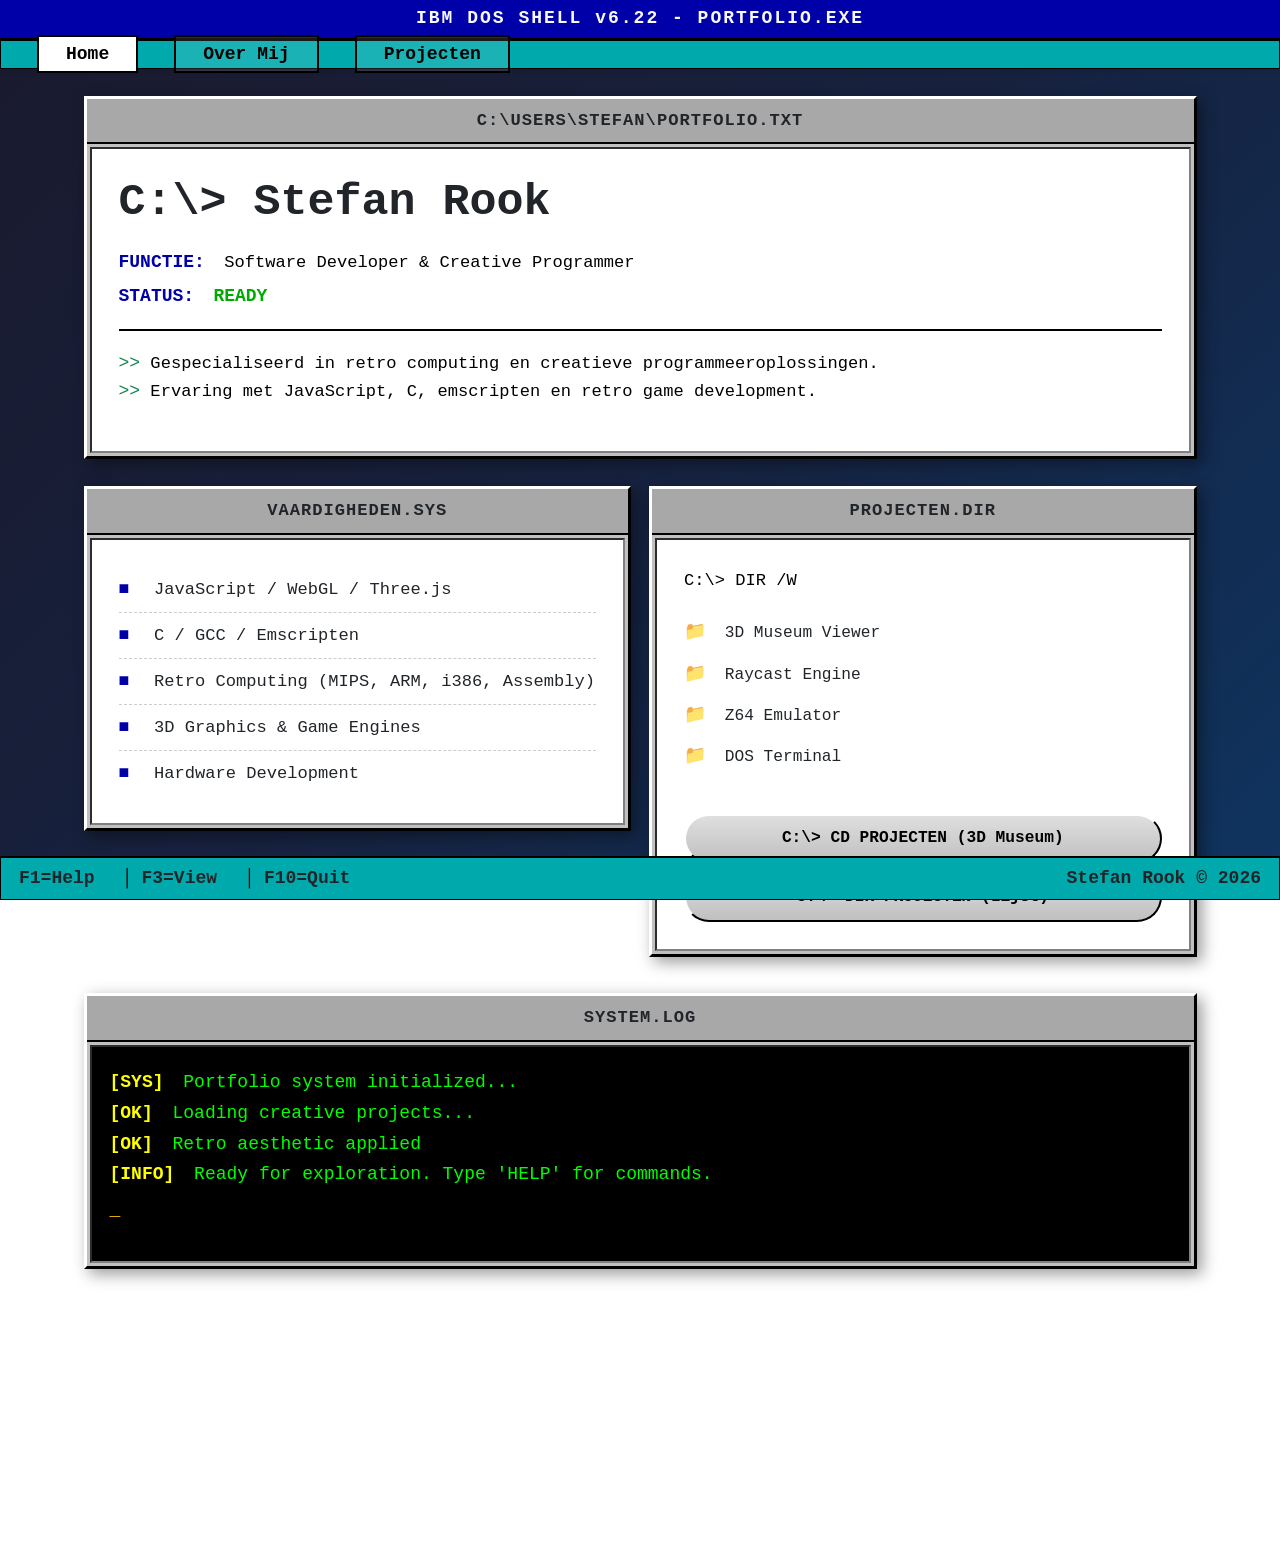
<file: index.html>
<!DOCTYPE html>
<html lang="en">
<head>
    <meta charset="UTF-8">
    <meta name="viewport" content="width=device-width, initial-scale=1.0">
    <title>Stefan Rook - Portfolio</title>
    <link rel="stylesheet" href="lib/bootstrap/css/bootstrap.min.css">
    <link rel="stylesheet" href="css/main.css">
</head>
<body>
    <div class="bg-blue text-center text-light terminal-header">IBM DOS SHELL v6.22 - PORTFOLIO.EXE</div>
    <header class="bg-cyan sticky-top shadow-sm">
        <ul id="file-bar" class="nav nav-pills p-0">
            <li class="nav-item"><a href="index.html" class="btn_classic active" aria-current="page">Home</a></li>
            <li class="nav-item"><a href="pages/over.html" class="btn_classic">Over Mij</a></li>
            <li class="nav-item"><a href="pages/projecten.html?interface='simpel'" class="btn_classic">Projecten</a></li>
        </ul>
    </header>

    <div class="container mt-4">
        <div class="row">
            <div class="col-12">
                <div class="window-frame mb-4">
                    <div class="bg-grey text-center window-title">C:\USERS\STEFAN\PORTFOLIO.TXT</div>
                    <div class="window-content">
                        <h1 class="text-dark fw-bold mb-3">C:\&gt; Stefan Rook</h1>
                        <p class="terminal-text mb-1"><span class="prompt">FUNCTIE:</span> Software Developer & Creative Programmer</p>
                        <p class="terminal-text mb-3"><span class="prompt">STATUS:</span> <span class="status-ready">READY</span></p>
                        <div class="divider"></div>
                        <p class="terminal-text mt-3">
                            <span class="text-success">&gt;&gt;</span> Gespecialiseerd in retro computing en creatieve programmeeroplossingen.<br>
                            <span class="text-success">&gt;&gt;</span> Ervaring met JavaScript, C, emscripten en retro game development.<br>
                        </p>
                    </div>
                </div>
            </div>
        </div>

        <div class="row g-3">
            <div class="col-md-6">
                <div class="window-frame">
                    <div class="bg-grey text-center window-title">VAARDIGHEDEN.SYS</div>
                    <div class="window-content">
                        <ul class="skill-list">
                            <li><span class="skill-bullet">■</span> JavaScript / WebGL / Three.js</li>
                            <li><span class="skill-bullet">■</span> C / GCC / Emscripten</li>
                            <li><span class="skill-bullet">■</span> Retro Computing (MIPS, ARM, i386, Assembly)</li>
                            <li><span class="skill-bullet">■</span> 3D Graphics & Game Engines</li>
                            <li><span class="skill-bullet">■</span> Hardware Development</li>
                        </ul>
                    </div>
                </div>
            </div>

            <div class="col-md-6">
                <div class="window-frame">
                    <div class="bg-grey text-center window-title">PROJECTEN.DIR</div>
                    <div class="window-content">
                        <p class="terminal-text mb-3">C:\&gt; DIR /W</p>
                        <div class="directory-list">
                            <div class="dir-item"><a class="folder-icon" href="pages/projecten.html">📁</a> 3D Museum Viewer</div>
                            <div class="dir-item"><a class="folder-icon" href="pages/raycast.html">📁</a> Raycast Engine</div>
                            <div class="dir-item"><a class="folder-icon" href="pages/z64.html">📁</a> Z64 Emulator</div>
                            <div class="dir-item"><a class="folder-icon" href="pages/wingDosCMD.html">📁</a> DOS Terminal</div>
                        </div>
                        <button class="dos-button mt-3 w-100"><a class="nav-link" href="pages/projecten.html">C:\&gt; CD PROJECTEN (3D Museum)</a></button>
                        <button class="dos-button mt-2 w-100"><a class="nav-link" href="pages/projecten.html?interface='simpel'">C:\&gt; DIR PROJECTEN (Lijst)</a></button>
                    </div>
                </div>
            </div>
        </div>

        <div class="row mt-3">
            <div class="col-12">
                <div class="window-frame">
                    <div class="bg-grey text-center window-title">SYSTEM.LOG</div>
                    <div class="window-content console-log">
                        <p class="log-entry"><span class="log-time">[SYS]</span> Portfolio system initialized...</p>
                        <p class="log-entry"><span class="log-time">[OK]</span> Loading creative projects...</p>
                        <p class="log-entry"><span class="log-time">[OK]</span> Retro aesthetic applied</p>
                        <p class="log-entry"><span class="log-time">[INFO]</span> Ready for exploration. Type 'HELP' for commands.</p>
                        <p class="terminal-text mt-2"><span class="text-warning blink">_</span></p>
                    </div>
                </div>
            </div>
        </div>
    </div>

    <div class="padding"></div>

    <footer class="bg-cyan fixed-bottom footer-bar">
        <span class="footer-text">F1=Help</span>
        <span class="footer-separator">│</span>
        <span class="footer-text">F3=View</span>
        <span class="footer-separator">│</span>
        <span class="footer-text">F10=Quit</span>
        <span class="footer-right">Stefan Rook © 2026</span>
    </footer>

    <script src="lib/bootstrap/js/bootstrap.bundle.min.js"></script>
</body>
</html>
</file>
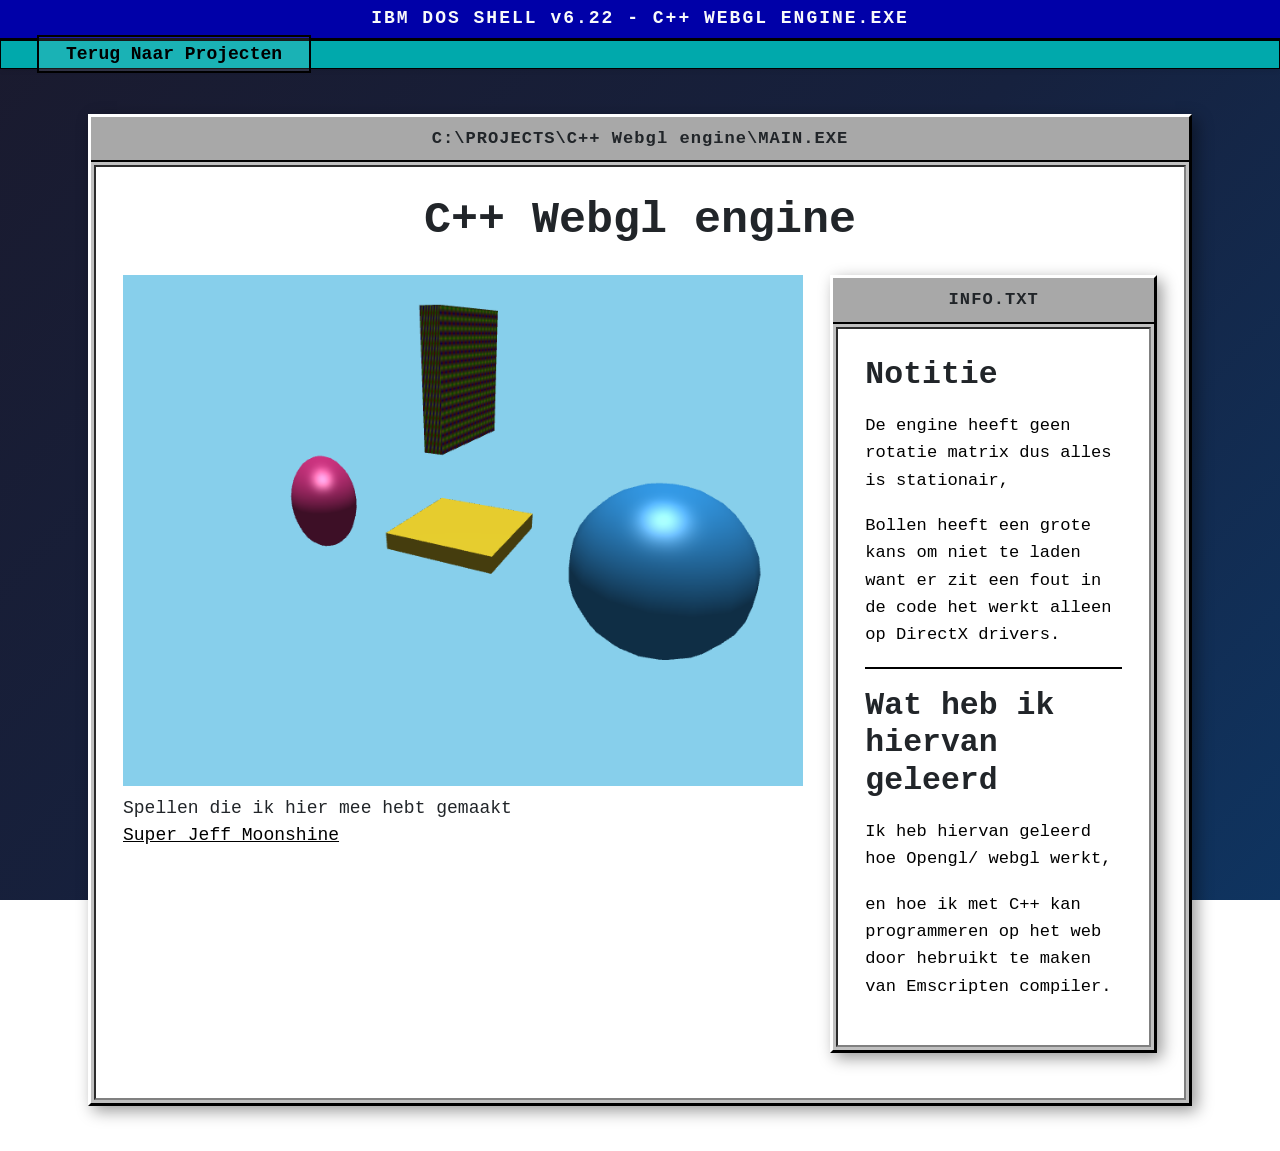
<file: pages/glengine.html>
<!DOCTYPE html>
<html lang="en">
<head>
    <meta charset="UTF-8">
    <meta name="viewport" content="width=device-width, initial-scale=1.0">
    <title>C++ Webgl engine</title>
    <link rel="stylesheet" href="../lib/bootstrap/css/bootstrap.min.css">
    <link rel="stylesheet" href="../css/main.css">

    <style>
        #gameCanvas {
            width: 100%;
        }
    </style>
</head>
<body>
    <div class="bg-blue text-center text-light terminal-header">IBM DOS SHELL v6.22 - C++ WEBGL ENGINE.EXE</div>
    <header class="bg-cyan sticky-top shadow-sm">
        <ul id="file-bar" class="nav nav-pills p-0">
            <li id="pageHeader" class="nav-item"><a href="projecten.html?interface='simpel'" class="btn_classic" aria-current="page">Terug Naar Projecten</a></li>
        </ul>
    </header>

    <div class="container p-3 mt-4">
        <div class="window-frame mb-4">
            <div class="bg-grey text-center window-title">C:\PROJECTS\C++ Webgl engine\MAIN.EXE</div>
            <div class="window-content">
                <h1 class="fw-bold text-dark text-center mb-4">C++ Webgl engine</h1>
                <div class="row">
                    <div class="col-md-8">
                        <canvas id="gameCanvas" width="800" height="600"></canvas>
                        <div>Spellen die ik hier mee hebt gemaakt</div>
                        <a style="text-decoration: underline; color: webkit-link;" href="https://wigdos-inc.github.io/102462_wigDos/SuperJeffOdyssey_V2/">Super Jeff Moonshine</a>
                    </div>
                    <div class="col-md-4">
                        <div class="window-frame">
                            <div class="bg-grey text-center window-title">INFO.TXT</div>
                            <div class="window-content">
                                <h3 class="fw-bold text-dark mb-3">Notitie</h3>
                                <p class="terminal-text">De engine heeft geen rotatie matrix dus alles is stationair,</p>
                                <p class="terminal-text">Bollen heeft een grote kans om niet te laden want er zit een fout in de code het werkt alleen op DirectX drivers.</p>

                                <div class="divider"></div>

                                <h3 class="fw-bold text-dark mt-3 mb-3">Wat heb ik hiervan geleerd</h3>
                                <p class="terminal-text">Ik heb hiervan geleerd hoe Opengl/ webgl werkt,</p>
                                <p class="terminal-text">en hoe ik met C++ kan programmeren op het web door hebruikt te maken van Emscripten compiler.</p>
                                <p class="terminal-text"></p>
                            </div>
                        </div>
                    </div>
                </div>
            </div>
        </div>
    </div>

    <script type="module">
        import EngineModule from './../lib/glengine/jeffsgine.js';
        let engine = null;
        let TexBuffer = null;
        let collision = null;

        const width = 32;
        const height = 32;

        // Define 4 RGBA colors
        const colors = [
            [255, 0, 0, 255],    // red
            [0, 255, 0, 255],    // green
            [0, 0, 255, 255],    // blue
            [255, 255, 0, 255]   // yellow
        ];

        const pixels = new Uint8Array(width * height * 4);

        for (let y = 0; y < height; y++) {
            for (let x = 0; x < width; x++) {
                // pick color based on position (checker pattern)
                const colorIndex = ((x % 2) + (y % 2) * 2) % colors.length;
                const color = colors[colorIndex];

                const idx = (y * width + x) * 4;
                pixels[idx]     = color[0]; // R
                pixels[idx + 1] = color[1]; // G
                pixels[idx + 2] = color[2]; // B
                pixels[idx + 3] = color[3]; // A
            }
        }

        //for (let y = 0; y < height; y++) {
            //for (let x = 0; x < width; x++) {
                //const o = (y * width + x) * 4;
                //pixels[o] = Math.floor(Math.random() * 255);
                //pixels[o +1] = Math.floor(Math.random() * 255);
                //pixels[o +2] = Math.floor(Math.random() * 255);
                //pixels[o +3] = 255;
            //}
        //}

        let texture;

        async function loadEngine() {
            const Module = await EngineModule();
            console.log(Module);
            engine = new Module.Engine;
            TexBuffer = new Module.TexBuffer;
            collision = new Module.Collision;

            for (let i = 0; i < pixels.length; i++) {
                TexBuffer.push_back(pixels[i]);
            }

            let box = collision.createBox({x: 0, y: 0, z: 0}, 10,10,10);
            let cyl = collision.createCylinder({x: 0, y: 0, z: 0}, 10, 20);
            console.log(box, cyl);

            engine.engineInit();

            texture = engine.createTexture({id: 0, width: width, height: height, pixels: TexBuffer});
            console.log(texture);

            update();
        }

        let z = 0;
        let z_reverse = false;

        let cameraY = 0;
        function update() {
            if (z >= 5) z_reverse = true;
            if (z <= 0)  z_reverse = false;

            if (z_reverse) z -= 0.01
            else z += 0.01;

            cameraY++;
            
            engine.engineUpdate({x: 5, y: 5, z: 10}, {x: 0, y: 0, z: 0});
            engine.drawCube(0,0,0, 3,z,3, {x: 0.9, y: 0.8, z: 0.18});
            engine.drawTexCube(0,4,0, z,3,3, {x: 0.9, y: 0.8, z: 0.18}, true, texture);
            engine.drawSphere(5,0,0, 2, {x: 0.2, y: 0.6, z: 0.9});
            engine.drawCylinder(-5,0,0, 1, 3, {x: 0.8, y: 0.2, z: 0.5});

            requestAnimationFrame(update);
        }

        loadEngine();
    </script>
</body>
</html>
</file>
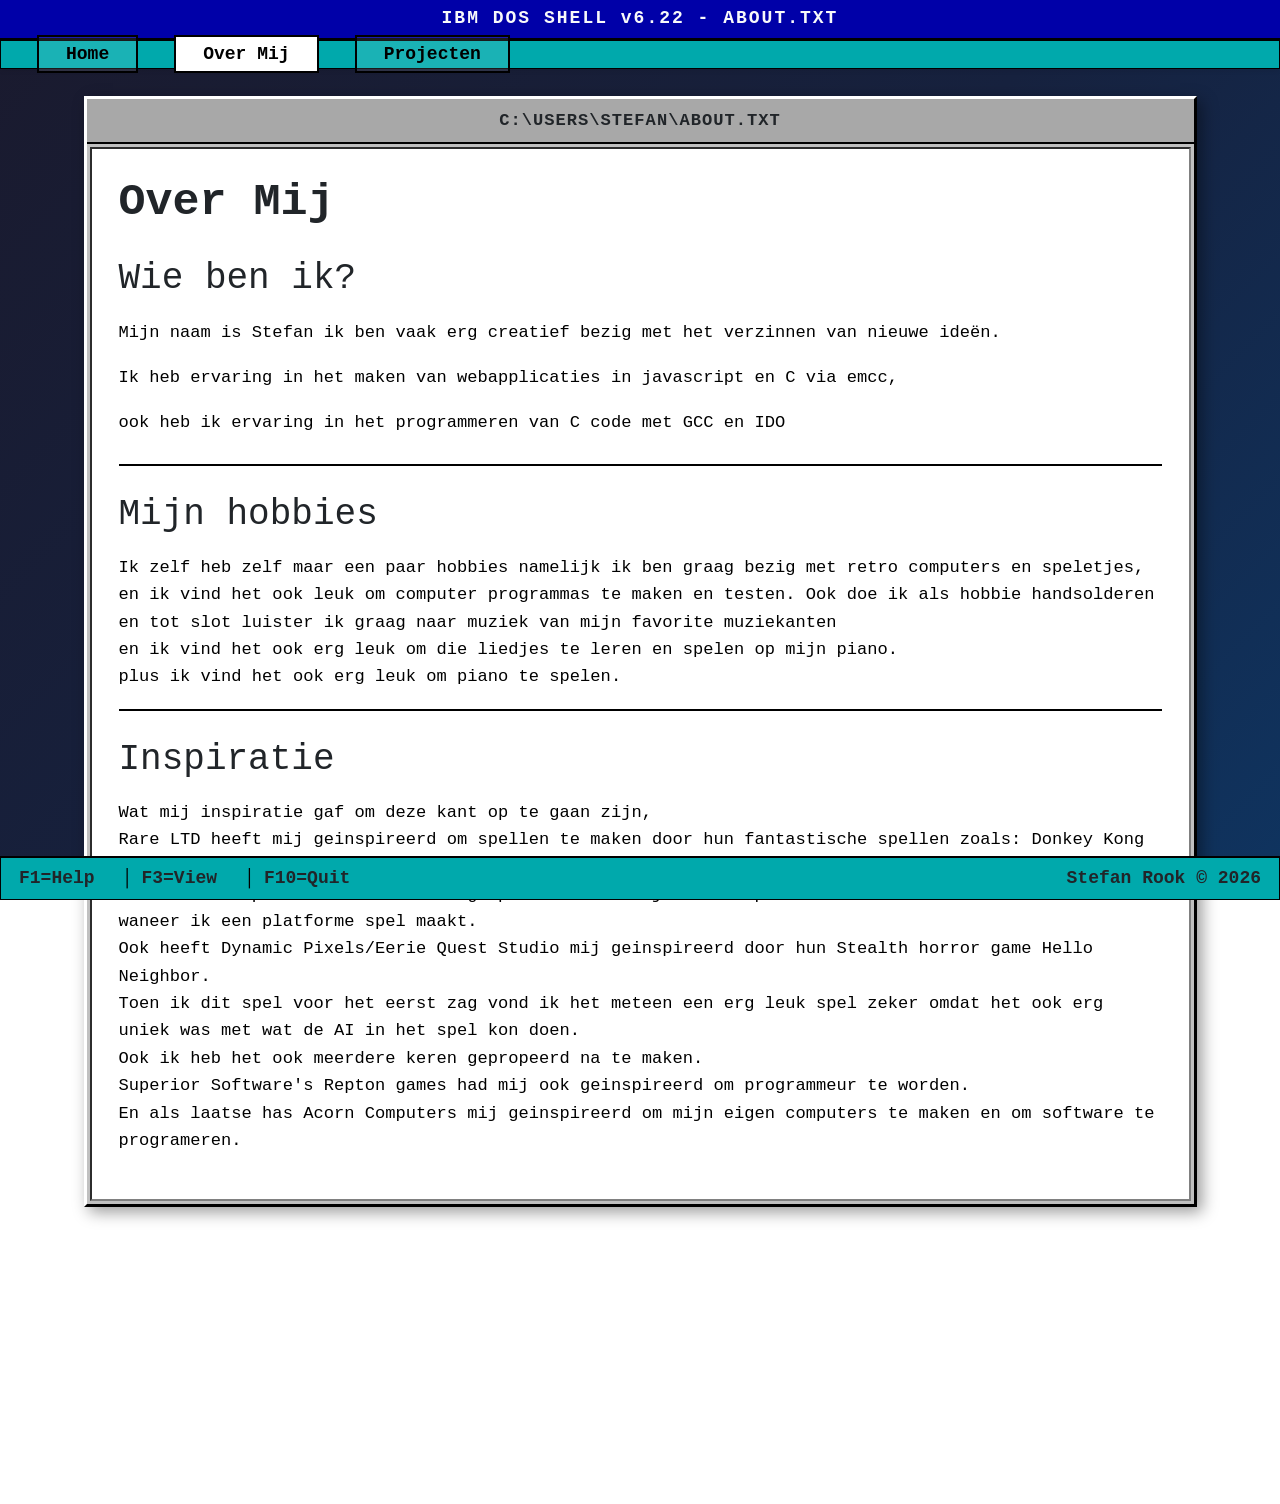
<file: pages/over.html>
<!DOCTYPE html>
<html lang="en">
<head>
    <meta charset="UTF-8">
    <meta name="viewport" content="width=device-width, initial-scale=1.0">
    <title>Over Mij</title>
    <link rel="stylesheet" href="../lib/bootstrap/css/bootstrap.min.css">
    <link rel="stylesheet" href="../css/main.css">
</head>
<body>
    <div class="bg-blue text-center text-light terminal-header">IBM DOS SHELL v6.22 - ABOUT.TXT</div>
    <header class="bg-cyan sticky-top shadow-sm">
        <ul id="file-bar" class="nav nav-pills p-0">
            <li class="nav-item"><a href="../index.html" class="btn_classic">Home</a></li>
            <li class="nav-item"><a href="over.html" class="btn_classic active" aria-current="page">Over Mij</a></li>
            <li class="nav-item"><a href="projecten.html?interface='simpel'" class="btn_classic">Projecten</a></li>
        </ul>
    </header>

    <div class="container mt-4">
        <div class="row">
            <div class="col-12">
                <div class="window-frame mb-4">
                    <div class="bg-grey text-center window-title">C:\USERS\STEFAN\ABOUT.TXT</div>
                    <div class="window-content">
                        <h1 class="text-dark fw-bold mb-4">Over Mij</h1>

                        <h2 class="text-dark mt-4 mb-3">Wie ben ik?</h2>
                        <p class="terminal-text">Mijn naam is Stefan ik ben vaak erg creatief bezig met het verzinnen van nieuwe ideën.</p>
                        <p class="terminal-text">Ik heb ervaring in het maken van webapplicaties in javascript en C via emcc,</p>
                        <p class="terminal-text mb-4">ook heb ik ervaring in het programmeren van C code met GCC en IDO</p>

                        <div class="divider"></div>

                        <h2 class="text-dark mt-4 mb-3">Mijn hobbies</h2>
                        <p class="terminal-text">
                        Ik zelf heb zelf maar een paar hobbies namelijk ik ben graag bezig met retro computers en speletjes, <br>
                        en ik vind het ook leuk om computer programmas te maken en testen. Ook doe ik als hobbie handsolderen <br>
                        en tot slot luister ik graag naar muziek van mijn favorite muziekanten <br> 
                        en ik vind het ook erg leuk om die liedjes te leren en spelen op mijn piano. <br>
                        plus ik vind het ook erg leuk om piano te spelen.
                        </p>

                        <div class="divider"></div>

                        <h2 class="text-dark mt-4 mb-3">Inspiratie</h2>
                        <p class="terminal-text">
                        Wat mij inspiratie gaf om deze kant op te gaan zijn,<br>
                        Rare LTD heeft mij geinspireerd om spellen te maken door hun fantastische spellen zoals: Donkey Kong 64, Conker's bad fur day en Banjo Kazooie.<br>
                        Ik heb deze spellen all heel vaak gespeeld en dit zij ook de spellen die ik vaak als voorbeeld neem waneer ik een platforme spel maakt.<br>
                        Ook heeft Dynamic Pixels/Eerie Quest Studio mij geinspireerd door hun Stealth horror game Hello Neighbor.<br>
                        Toen ik dit spel voor het eerst zag vond ik het meteen een erg leuk spel zeker omdat het ook erg uniek was met wat de AI in het spel kon doen.<br>
                        Ook ik heb het ook meerdere keren gepropeerd na te maken.<br>
                        Superior Software's Repton games had mij ook geinspireerd om programmeur te worden.<br>
                        En als laatse has Acorn Computers mij geinspireerd om mijn eigen computers te maken en om software te programeren.<br>
                        </p>
                    </div>
                </div>
            </div>
        </div>
    </div>

    <div class="padding"></div>

    <footer class="bg-cyan fixed-bottom footer-bar">
        <span class="footer-text">F1=Help</span>
        <span class="footer-separator">│</span>
        <span class="footer-text">F3=View</span>
        <span class="footer-separator">│</span>
        <span class="footer-text">F10=Quit</span>
        <span class="footer-right">Stefan Rook © 2026</span>
    </footer>

    <script src="../lib/bootstrap/js/bootstrap.bundle.min.js"></script>
</body>
</html>
</file>
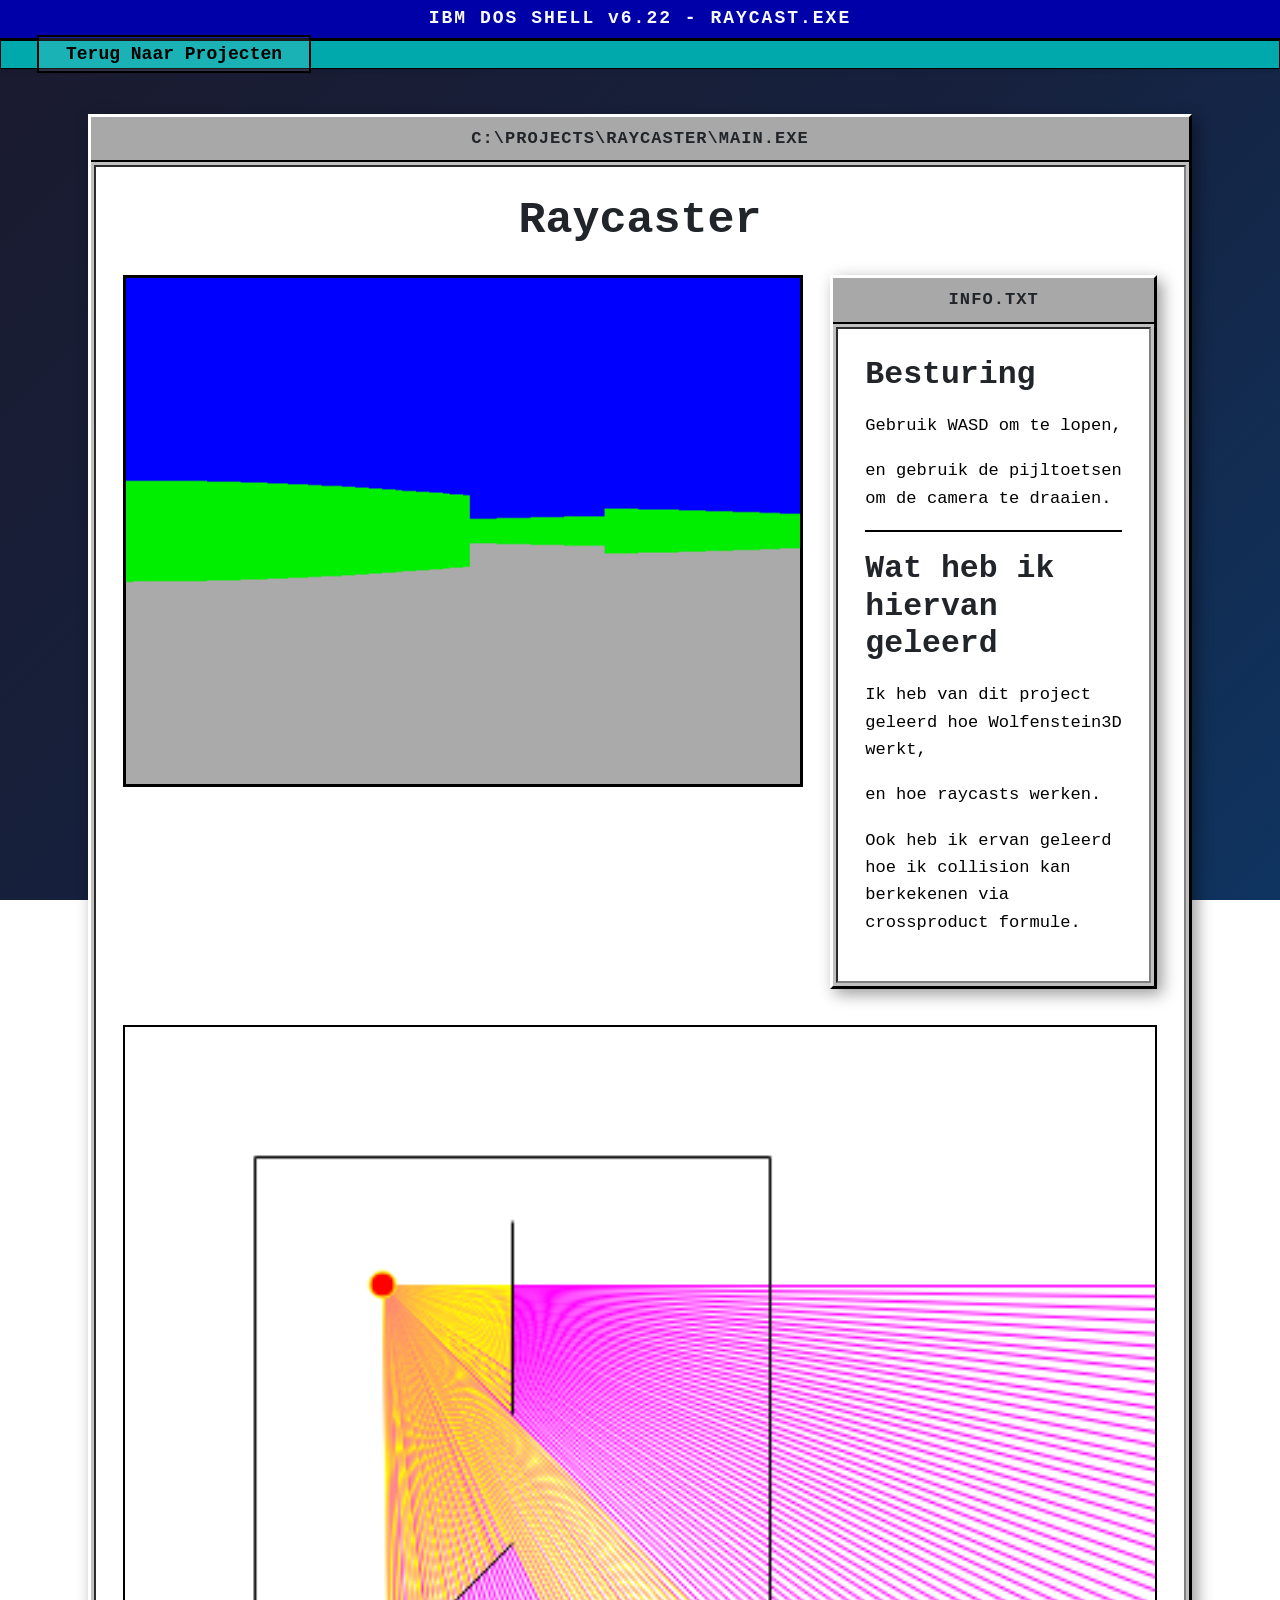
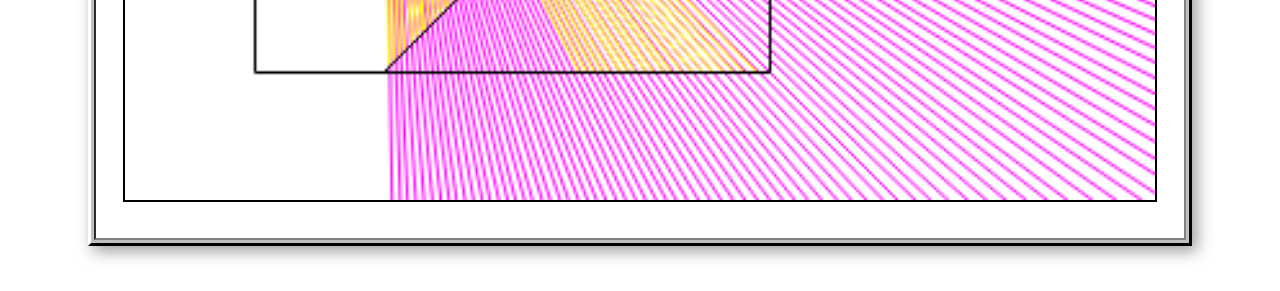
<file: pages/raycast.html>
<!DOCTYPE html>
<html lang="en">
<head>
    <meta charset="UTF-8">
    <meta name="viewport" content="width=device-width, initial-scale=1.0">
    <title>Raycaster</title>
    <link rel="stylesheet" href="../lib/bootstrap/css/bootstrap.min.css">
    <link rel="stylesheet" href="../css/main.css">

    <style>
        #windowcanvas {
            width: 100%;
        }
        #debug {
            width: 100%;
        }
    </style>
</head>
<body>
    <div class="bg-blue text-center text-light terminal-header">IBM DOS SHELL v6.22 - RAYCAST.EXE</div>
    <header class="bg-cyan sticky-top shadow-sm">
        <ul id="file-bar" class="nav nav-pills p-0">
            <li id="pageHeader" class="nav-item"><a href="projecten.html?interface='simpel'" class="btn_classic" aria-current="page">Terug Naar Projecten</a></li>
        </ul>
    </header>

    <div class="container p-3 mt-4">
        <div class="window-frame mb-4">
            <div class="bg-grey text-center window-title">C:\PROJECTS\RAYCASTER\MAIN.EXE</div>
            <div class="window-content">
                <h1 class="fw-bold text-dark text-center mb-4">Raycaster</h1>
                <div class="row">
                    <div class="col-md-8">
                        <canvas id="windowcanvas" width="800px" height="600px" style="border: 3px solid #000; width: 100%; max-width: 800px;"></canvas>
                    </div>
                    <div class="col-md-4">
                        <div class="window-frame">
                            <div class="bg-grey text-center window-title">INFO.TXT</div>
                            <div class="window-content">
                                <h3 class="fw-bold text-dark mb-3">Besturing</h3>
                                <p class="terminal-text">Gebruik WASD om te lopen,</p>
                                <p class="terminal-text mb-3">en gebruik de pijltoetsen om de camera te draaien.</p>

                                <div class="divider"></div>

                                <h3 class="fw-bold text-dark mt-3 mb-3">Wat heb ik hiervan geleerd</h3>
                                <p class="terminal-text">Ik heb van dit project geleerd hoe Wolfenstein3D werkt,</p>
                                <p class="terminal-text">en hoe raycasts werken.</p>
                                <p class="terminal-text">Ook heb ik ervan geleerd hoe ik collision kan berkekenen via crossproduct formule.</p>
                            </div>
                        </div>
                    </div>
                </div>
                <div class="mt-3">
                    <canvas id="debug" width="400px" height="300px" style="border: 2px solid #000;"></canvas>
                </div>
            </div>
        </div>
    </div>

    <script src="../js/raycastengine.js"></script>
    <script src="../js/site_funcs.js"></script>
    <script src="../lib/bootstrap/js/bootstrap.bundle.min.js"></script>
</body>
</html>
</file>
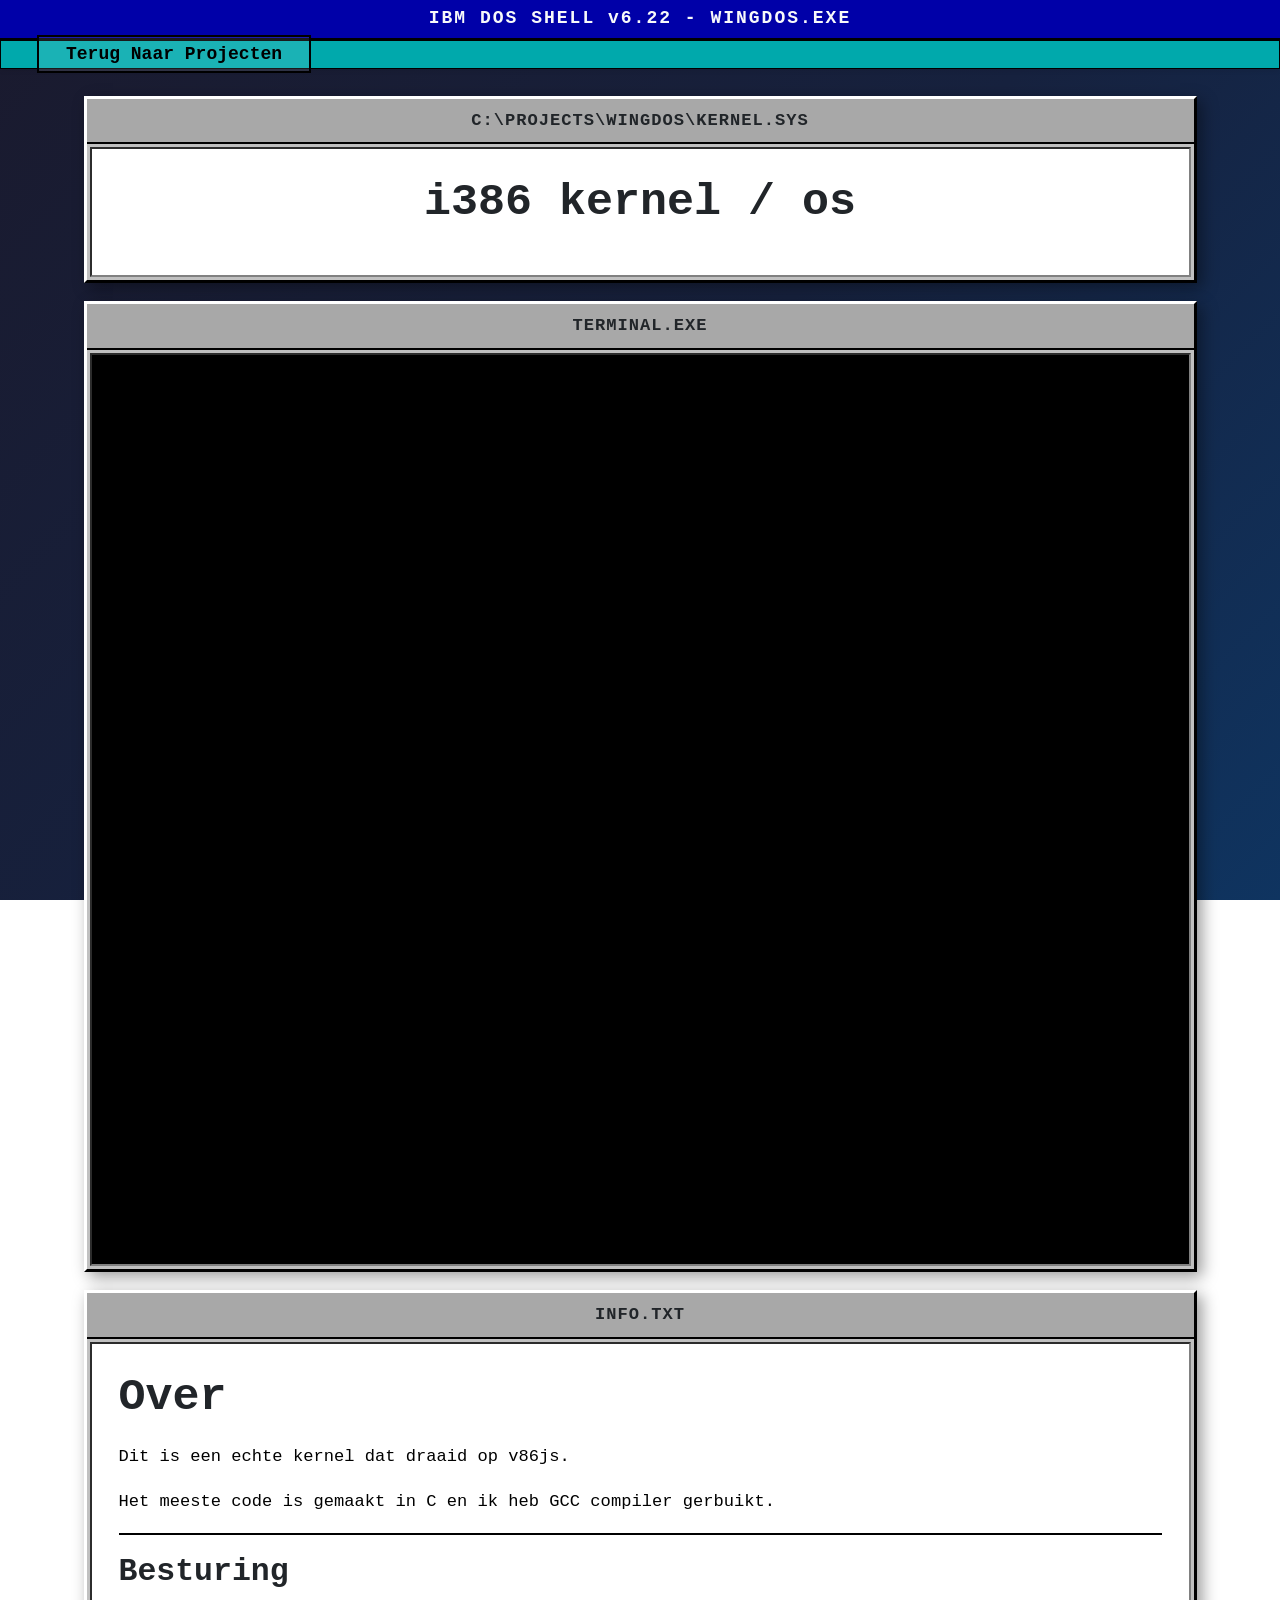
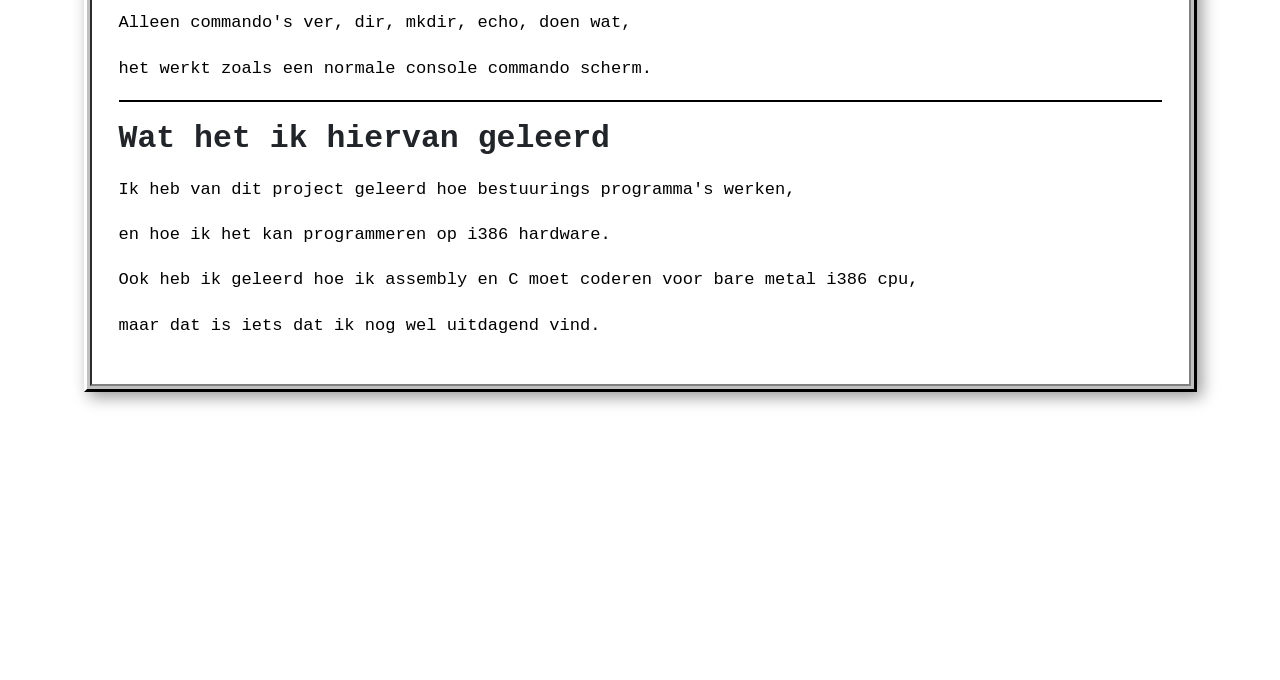
<file: pages/wingDosCMD.html>
<!DOCTYPE html>
<html lang="en">
<head>
    <meta charset="UTF-8">
    <meta name="viewport" content="width=device-width, initial-scale=1.0">
    <title>WingDOS</title>
    <link rel="icon" href="CMD_ico.svg">
    <link rel="stylesheet" href="../lib/bootstrap/css/bootstrap.min.css">
    <link rel="stylesheet" href="../css/main.css">
    <style>
        *{
            margin: 0;
            padding: 0;
        }

        .cursor{
            width: 1.5vw !important;
            height: 2px !important;
            line-height: 4.2vh !important;
            margin-top: 4vh !important;
            background-color: white !important;
        }
        .blinking-cursor{
            animation: blink;
            animation-duration: 1s;
            animation-iteration-count: infinite;
            animation-play-state: running;
        }

        @keyframes blink {
            0%{opacity: 1;}
            50%{opacity: 0;}
            100%{opacity: 1;}
        }
    </style>
</head>
<body>
    <div class="bg-blue text-center text-light terminal-header">IBM DOS SHELL v6.22 - WINGDOS.EXE</div>
    <header class="bg-cyan sticky-top shadow-sm">
        <ul id="file-bar" class="nav nav-pills p-0">
            <li id="pageHeader" class="nav-item"><a href="projecten.html?interface='simpel'" class="btn_classic" aria-current="page">Terug Naar Projecten</a></li>
        </ul>
    </header>

    <div class="container mt-4">
        <div class="window-frame mb-3">
            <div class="bg-grey text-center window-title">C:\PROJECTS\WINGDOS\KERNEL.SYS</div>
            <div class="window-content text-center">
                <h1 class="fw-bold text-dark mb-3">i386 kernel / os</h1>
            </div>
        </div>

        <div class="window-frame mb-3">
            <div class="bg-grey text-center window-title">TERMINAL.EXE</div>
            <div class="window-content" style="padding: 0; background-color: #000;">
                <iframe src="https://wigdos-inc.github.io/102462_wigDos/WdosCMD/wingDosCMD.html" frameborder="0" style="width: 100%; height: 100vh;"></iframe>
            </div>
        </div>

        <div class="window-frame mb-3">
            <div class="bg-grey text-center window-title">INFO.TXT</div>
            <div class="window-content">
                <h1 class="fw-bold text-dark mb-3">Over</h1>
                <p class="terminal-text">Dit is een echte kernel dat draaid op v86js.</p>
                <p class="terminal-text mb-3">Het meeste code is gemaakt in C en ik heb GCC compiler gerbuikt.</p>
                
                <div class="divider"></div>
                
                <h3 class="fw-bold text-dark mt-3 mb-3">Besturing</h3>
                <p class="terminal-text">Alleen commando's ver, dir, mkdir, echo, doen wat,</p>
                <p class="terminal-text mb-3">het werkt zoals een normale console commando scherm.</p>

                <div class="divider"></div>

                <h3 class="fw-bold text-dark mt-3 mb-3">Wat het ik hiervan geleerd</h3>
                <p class="terminal-text">Ik heb van dit project geleerd hoe bestuurings programma's werken,</p>
                <p class="terminal-text">en hoe ik het kan programmeren op i386 hardware.</p>
                <p class="terminal-text">Ook heb ik geleerd hoe ik assembly en C moet coderen voor bare metal i386 cpu,</p>
                <p class="terminal-text">maar dat is iets dat ik nog wel uitdagend vind.</p>
            </div>
        </div>
    </div>

    <div class="padding"></div>
</body>
</html>
</file>
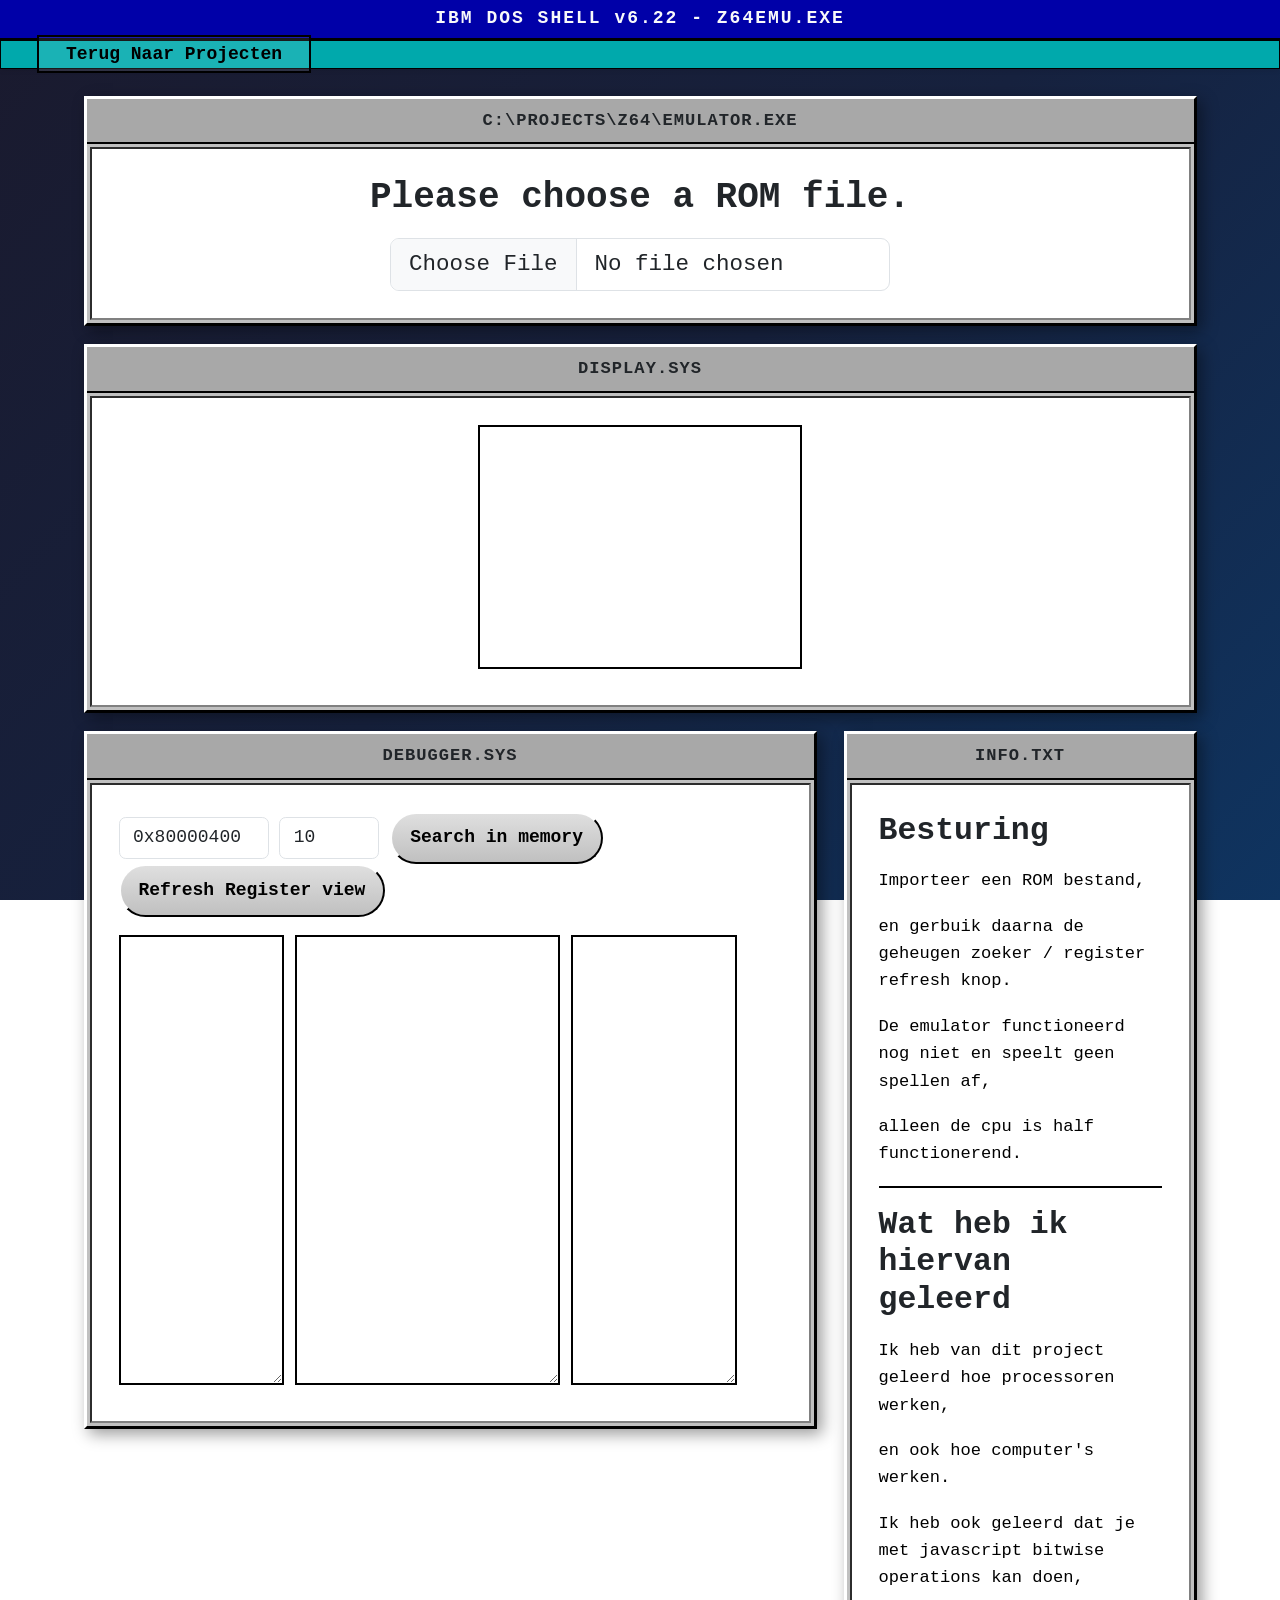
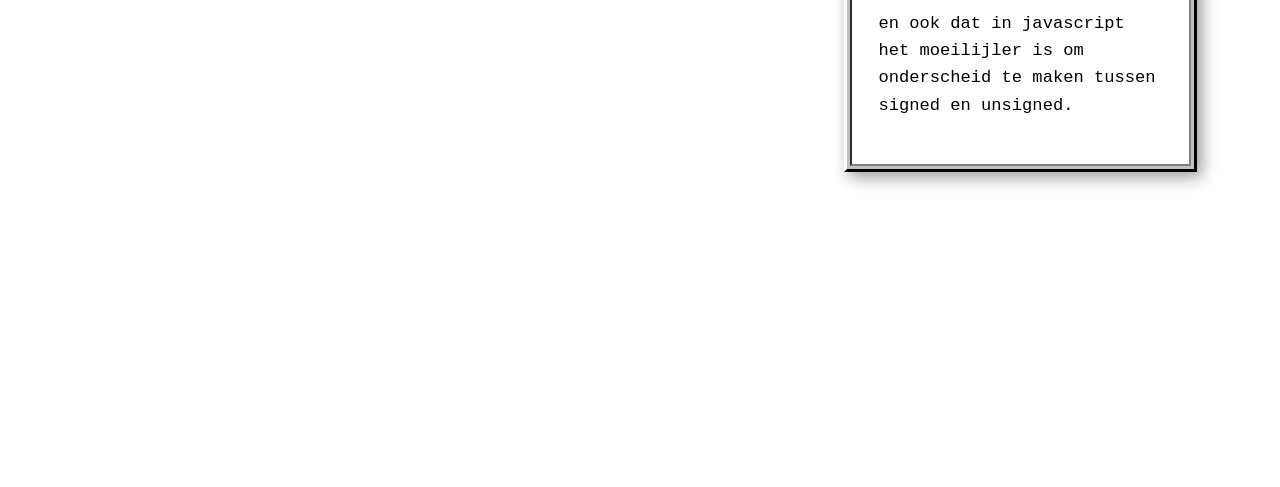
<file: pages/z64.html>
<!DOCTYPE html>
<html lang="en">
<head>
    <meta charset="UTF-8">
    <meta name="viewport" content="width=device-width, initial-scale=1.0">
    <title>Z64 emulator</title>
    <link rel="stylesheet" href="" type="icon">
    <link rel="stylesheet" href="../lib/bootstrap/css/bootstrap.min.css">
    <link rel="stylesheet" href="../css/main.css">
</head>
<body>
    <div class="bg-blue text-center text-light terminal-header">IBM DOS SHELL v6.22 - Z64EMU.EXE</div>
    <header class="bg-cyan sticky-top shadow-sm">
        <ul id="file-bar" class="nav nav-pills p-0">
            <li id="pageHeader" class="nav-item"><a href="projecten.html?interface='simpel'" class="btn_classic" aria-current="page">Terug Naar Projecten</a></li>
        </ul>
    </header>

    <div class="container mt-4">
        <div class="window-frame mb-3">
            <div class="bg-grey text-center window-title">C:\PROJECTS\Z64\EMULATOR.EXE</div>
            <div class="window-content text-center">
                <h2 id="game_tile" class="text-dark fw-bold mb-3">Please choose a ROM file.</h2>
                <input type="file" id="rom_import" class="form-control form-control-lg" style="max-width: 500px; margin: 0 auto;">
            </div>
        </div>

        <div class="window-frame mb-3">
            <div class="bg-grey text-center window-title">DISPLAY.SYS</div>
            <div class="window-content text-center">
                <canvas width="320" height="240" style="border: 2px solid #000; image-rendering: pixelated;"></canvas>
            </div>
        </div>
    </div>

    <!--<select name="" id="">
        <option value="ROM">ROM</option>
        <option value="DRAM">DRAM</option>
    </select>-->

    <div class="container mb-4">
        <div class="row">
            <div class="col-md-8">
                <div class="window-frame">
                    <div class="bg-grey text-center window-title">DEBUGGER.SYS</div>
                    <div class="window-content">
                        <div class="mb-3">
                            <input id="memoryAddress" type="text" maxlength="10" value="0x80000400" class="form-control d-inline-block" style="width: 150px;">
                            <input id="memoryLength" type="number" value="10" class="form-control d-inline-block" style="width: 100px;">
                            <button id="searchMemorybtn" class="dos-button">Search in memory</button>
                            <button id="refreshbtn" class="dos-button">Refresh Register view</button>
                        </div>
                        <div class="mt-2">
                            <textarea readonly name="MemoryContent" id="MemoryContent" style="width: 25%; height: 50vh; font-family: 'Courier New', monospace; border: 2px solid #000;"></textarea>
                            <textarea readonly name="asmCode" id="asmCode" style="width: 40%; height: 50vh; font-family: 'Courier New', monospace; border: 2px solid #000;"></textarea>
                            <textarea readonly name="regs" id="regs" style="width: 25%; height: 50vh; font-family: 'Courier New', monospace; border: 2px solid #000;"></textarea>
                        </div>
                    </div>
                </div>
            </div>

            <div class="col-md-4">
                <div class="window-frame">
                    <div class="bg-grey text-center window-title">INFO.TXT</div>
                    <div class="window-content">
                        <h3 class="fw-bold text-dark mb-3">Besturing</h3>
                        <p class="terminal-text">Importeer een ROM bestand,</p>
                        <p class="terminal-text">en gerbuik daarna de geheugen zoeker / register refresh knop.</p>
                        <p class="terminal-text">De emulator functioneerd nog niet en speelt geen spellen af,</p>
                        <p class="terminal-text mb-3">alleen de cpu is half functionerend.</p>

                        <div class="divider"></div>

                        <h3 class="fw-bold text-dark mt-3 mb-3">Wat heb ik hiervan geleerd</h3>
                        <p class="terminal-text">Ik heb van dit project geleerd hoe processoren werken,</p>
                        <p class="terminal-text">en ook hoe computer's werken.</p>
                        <p class="terminal-text">Ik heb ook geleerd dat je met javascript bitwise operations kan doen, </p>
                        <p class="terminal-text">en ook dat in javascript het moeilijler is om onderscheid te maken tussen signed en unsigned.</p>
                    </div>
                </div>
            </div>
        </div>
    </div>

    <div class="padding"></div>

    <script src="../js/Z64/global_vars.js"></script>
    <script type="module" src="../js/Z64/main.js"></script>
    <script src="../js/site_funcs.js"></script>
    <script src="../lib/bootstrap/js/bootstrap.bundle.min.js"></script>
</body>
</html>
</file>
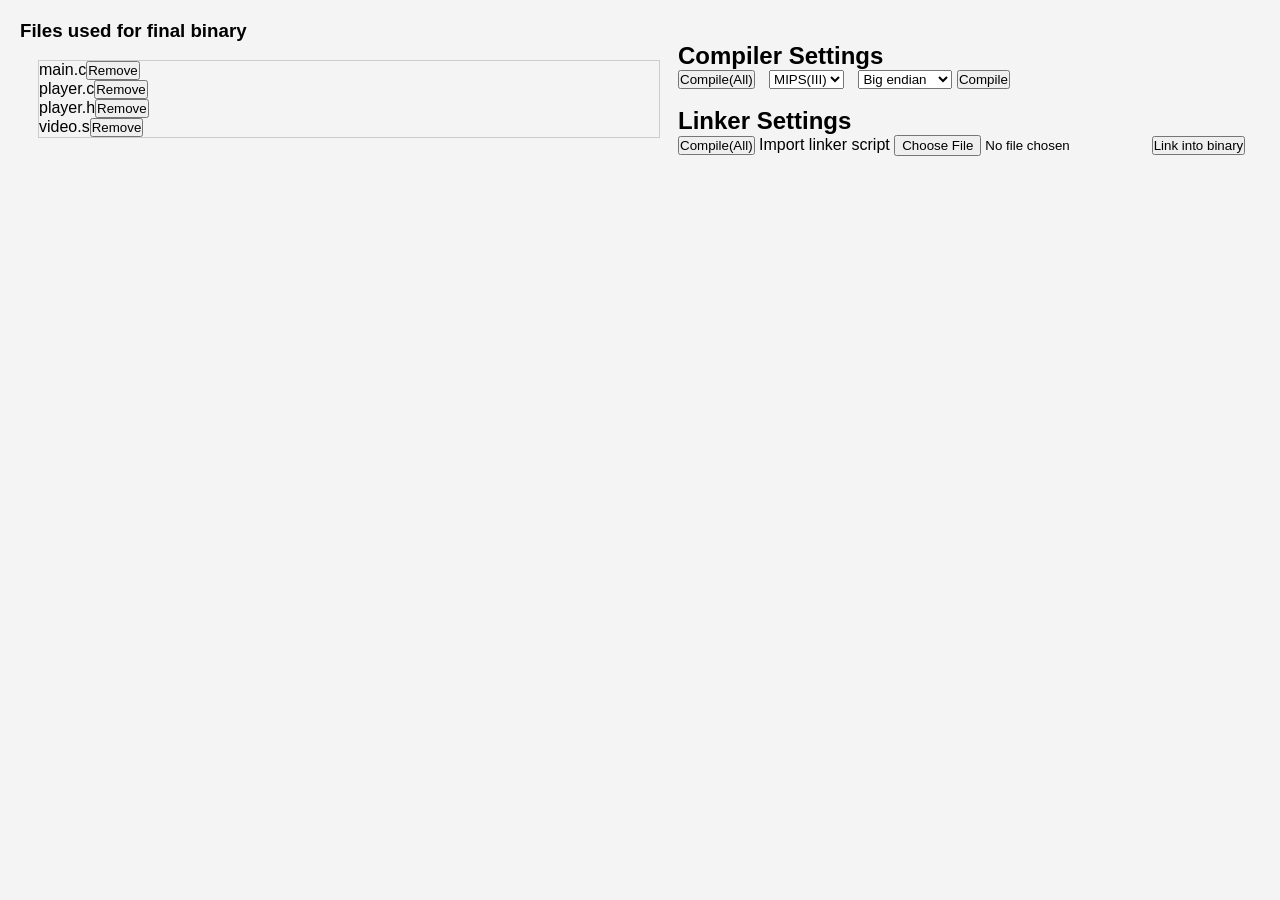
<file: externeapps/dissamtools/Ccompiler.html>
<!DOCTYPE html>
<html lang="en">
<head>
<meta charset="UTF-8" />
<title>Minimal Wasm Binary Example (No libraries)</title>
<link rel="stylesheet" href="style.css">
</head>
<body>
<h3>Files used for final binary</h3>
<div class="d-flex">
  <div style="border: 1px solid #ccc; width: 50%; margin: 2vh;">
    <div style="display: flex;"><p>main.c</p><button>Remove</button></div>
    <div style="display: flex;"><p>player.c</p><button>Remove</button></div>
    <div style="display: flex;"><p>player.h</p><button>Remove</button></div>
    <div style="display: flex;"><p>video.s</p><button>Remove</button></div>
  </div>

  <div class="d-block">
  <div style="margin-bottom: 2vh;">
    <h2>Compiler Settings</h2>
    <button>Compile(All)</button>

    <select name="isa" id="isa">
      <option value="mips3">MIPS(III)</option>
      <option value="arm2">ARMv2</option>
    </select>

    <select name="endian" id="endian">
      <option value="little">Big endian</option>
      <option value="big">Little endian</option>
    </select>

    <button>Compile</button>
  </div>

  <div>
    <h2>Linker Settings</h2>
    <button>Compile(All)</button>

    <label for="linkerscript">Import linker script</label>
    <input name="linkerscript" id="linkerscript" type="file">

    <button>Link into binary</button>
  </div>
  </div>
</div>
<!-- <textarea name="" id="win_code" style="width: 40%; height: 250px;">
  #include <stdio.h>

  int main(void) {
      printf("Hello, world!\n");
      return 0;
  }
</textarea><br> -->

<!-- <button id="run-btn">Run add(42, 58)</button> -->

<pre id="output"></pre>

<script>
// This is a precompiled minimal Wasm binary for:
// (module
//   (func $add (param i32 i32) (result i32)
//     local.get 0
//     local.get 1
//     i32.add)
//   (export "add" (func $add))
// )

const code_area = document.getElementById('win_code');

function get_line(text, index) {
  return text.split('\n')[index].trim();
}

//console.log(get_line(code_area.textContent, 0));

// The binary below is the encoded version of that module.
const wasmBinary = new Uint8Array([
  0x00,0x61,0x73,0x6d, // WASM binary magic "\0asm"
  0x01,0x00,0x00,0x00, // WASM version 1

  // Type section
  0x01,       // Section code: Type
  0x07,       // Section size
  0x01,       // Number of types
  0x60,       // Func type form
  0x02,       // Number of parameters
  0x7f,0x7f,  // param i32, i32
  0x01,       // Number of results
  0x7f,       // result i32

  // Function section
  0x03,       // Section code: Function
  0x02,       // Section size
  0x01,       // Number of functions
  0x00,       // Type index of function 0

  // Export section
  0x07,       // Section code: Export
  0x07,       // Section size
  0x01,       // Number of exports
  0x03,       // String length of export name
  0x61,0x64,0x64, // 'a','d','d'
  0x00,       // Export kind: function
  0x00,       // Function index

  // Code section
  0x0a,       // Section code: Code
  0x09,       // Section size
  0x01,       // Number of function bodies
  0x07,       // Body size
  0x00,       // Local decl count
  0x20,0x00,  // local.get 0
  0x20,0x01,  // local.get 1
  0x6a,       // i32.add
  0x0b        // end
]);

async function runWasm() {
  const outputEl = document.getElementById('output');
  outputEl.textContent = 'Compiling and running...';

  try {
    const { instance } = await WebAssembly.instantiate(wasmBinary.buffer);
    const result = instance.exports.add(42, 58);
    outputEl.textContent = `add(42, 58) = ${result}`;
  } catch (e) {
    outputEl.textContent = 'Error: ' + e;
  }
}

function to_wasm(input){
  const data_length = input.split('\n').length
  for(let i = 0; i < data_length; i++){
    line = get_line(input, i);
    console.log(line);
  }
}

//to_wasm(code_area.textContent);

// document.getElementById('run-btn').onclick = runWasm;
</script>
</body>
</html>
</file>
<file: css/main.css>
* {
    font-family: 'Courier New', 'Consolas', monospace;
    font-size: large;
}

body {
    background: linear-gradient(135deg, #1a1a2e 0%, #16213e 50%, #0f3460 100%);
    background-attachment: fixed;
    min-height: 100vh;
    background-size: cover;
}

header, footer, button, #window {
    border-color: #000000;
    border-width: 1px;
    border-style: solid;
}

button {
    cursor: pointer;
    border-width: 2px;
    border-style: solid;
    border-color: #000000;
    border-radius: 100vh;
}

a {
    text-decoration: none;
    color: black;
    transition: all 0.2s ease;
}

.btn-link {
    cursor: pointer;
    border-width: 2px;
    border-style: solid;
    border-color: #000000;
    font-weight: bold;
}

#file-bar {
    display: flex;
    padding: 0.5rem 1rem;
}

#file-bar a {
    margin-left: 2rem;
    padding: 0.4rem 1.5rem;
    background-color: rgba(255, 255, 255, 0.1);
    border: 2px solid #000;
    transition: all 0.2s ease;
    font-weight: bold;
}

#file-bar a:hover {
    background-color: #ffffff;
    transform: translateY(-2px);
    box-shadow: 0 4px 8px rgba(0, 0, 0, 0.3);
}

#file-bar a.active {
    background-color: #ffffff;
    border-color: #000;
}

.bg-cyan {
    background-color: #00a9ac;
}

.bg-blue {
    background-color: #0000a8;
}

.bg-grey {
    background-color: #A8A8A8;
}

.jetbrains-mono-font_1 {
    font-family: "JetBrains Mono", monospace;
    font-optical-sizing: auto;
    font-weight: 100;
    font-style: normal;
}

.padding {
    padding-bottom: 15rem;
}

/* New professional enhancements */
.terminal-header {
    padding: 0.3rem;
    font-weight: bold;
    letter-spacing: 2px;
    border-bottom: 2px solid #000;
}

.window-frame {
    background-color: #c0c0c0;
    border: 3px solid;
    border-color: #ffffff #000000 #000000 #ffffff;
    box-shadow: 5px 5px 15px rgba(0, 0, 0, 0.4);
    margin-bottom: 1rem;
}

.window-title {
    padding: 0.5rem;
    font-weight: bold;
    border-bottom: 2px solid #000;
    font-size: 0.95rem;
    letter-spacing: 1px;
}

.window-content {
    padding: 1.5rem;
    background-color: #ffffff;
    border: 2px inset #808080;
    margin: 3px;
    min-height: 120px;
}

.terminal-text {
    font-family: 'Courier New', monospace;
    font-size: 0.95rem;
    line-height: 1.6;
    color: #000;
}

.prompt {
    color: #0000a8;
    font-weight: bold;
    margin-right: 0.5rem;
}

.status-ready {
    color: #00aa00;
    font-weight: bold;
    animation: pulse 2s infinite;
}

@keyframes pulse {
    0%, 100% { opacity: 1; }
    50% { opacity: 0.6; }
}

.divider {
    border-top: 2px solid #000;
    margin: 1rem 0;
}

.skill-list {
    list-style: none;
    padding: 0;
    margin: 0;
}

.skill-list li {
    padding: 0.5rem 0;
    font-family: 'Courier New', monospace;
    font-size: 0.95rem;
    border-bottom: 1px dashed #ccc;
}

.skill-list li:last-child {
    border-bottom: none;
}

.skill-bullet {
    color: #0000a8;
    margin-right: 0.8rem;
    font-weight: bold;
}

.directory-list {
    margin: 1rem 0;
}

.dir-item {
    padding: 0.4rem 0;
    font-family: 'Courier New', monospace;
    font-size: 0.9rem;
}

.folder-icon {
    margin-right: 0.5rem;
}

.dos-button {
    background: linear-gradient(180deg, #dfdfdf 0%, #c0c0c0 100%);
    border: 2px solid;
    border-color: #ffffff #000000 #000000 #ffffff;
    padding: 0.6rem 1rem;
    font-weight: bold;
    transition: all 0.1s ease;
}

.dos-button:hover {
    background: linear-gradient(180deg, #ffffff 0%, #dfdfdf 100%);
    transform: translateY(-1px);
}

.dos-button:active {
    border-color: #000000 #ffffff #ffffff #000000;
    transform: translateY(1px);
}

.dos-button a {
    color: #000;
    font-size: 0.9rem;
}

.console-log {
    background-color: #000;
    color: #00ff00;
    padding: 1rem;
    font-family: 'Courier New', monospace;
    font-size: 0.85rem;
    min-height: 100px;
}

.log-entry {
    margin: 0.3rem 0;
    line-height: 1.4;
}

.log-time {
    color: #ffff00;
    font-weight: bold;
    margin-right: 0.5rem;
}

.blink {
    animation: blink 1s step-end infinite;
}

@keyframes blink {
    0%, 50% { opacity: 1; }
    51%, 100% { opacity: 0; }
}

.footer-bar {
    padding: 0.4rem 1rem;
    display: flex;
    align-items: center;
    font-size: 0.9rem;
    font-weight: bold;
    border-top: 2px solid #000;
}

.footer-text {
    margin-right: 1rem;
}

.footer-separator {
    margin: 0 0.5rem;
    color: #000;
}

.footer-right {
    margin-left: auto;
}

/* Responsive adjustments */
@media (max-width: 768px) {
    * {
        font-size: medium;
    }
    
    #file-bar a {
        margin-left: 0.5rem;
        padding: 0.3rem 1rem;
        font-size: 0.85rem;
    }
    
    .window-content {
        padding: 1rem;
    }
    
    .terminal-text {
        font-size: 0.85rem;
    }
    
    .footer-bar {
        font-size: 0.75rem;
    }
}
</file>
<file: externeapps/dissamtools/style.css>
* {
  padding: 0;
  margin: 0;
}

body {
  font-family: sans-serif;
  margin: 20px;
  background: #f4f4f4;
}

h1 {
  color: #333;
}

.tabs {
  margin-bottom: 10px;
}

.tab {
  padding: 10px;
  background: #ddd;
  border: none;
  cursor: pointer;
  margin-right: 5px;
}

.tab:hover {
  background: #bbb;
}

.tab-content {
  padding: 15px;
  background: white;
  border: 1px solid #ccc;
  margin-top: 10px;
  width: 70%;
}

.hidden {
  display: none;
}

ul#fileList {
  list-style: none;
  padding: 0;
}

ul#fileList li {
  margin: 4px 0;
}

select {
  margin-left: 10px;
}

#proj_files{
  width: 28%;
  background: white;
  border: 1px solid #ccc;
  margin-top: 10px;
}

.folder{
  cursor: pointer;
  user-select: none;
}

.folder_nested{
  display: none;
  margin-left: 20px;
}

.folder_nested.open{
  display: block;
}

.folder_arrow{
  display: inline-block;
  transition: 0.2s;
  margin-right: 6px;
}

.folder_arrow.open{
  transform: rotate(90deg);
}

.d-flex{
  display: flex;
}

.d-block{
  display: block;
}
</file>
